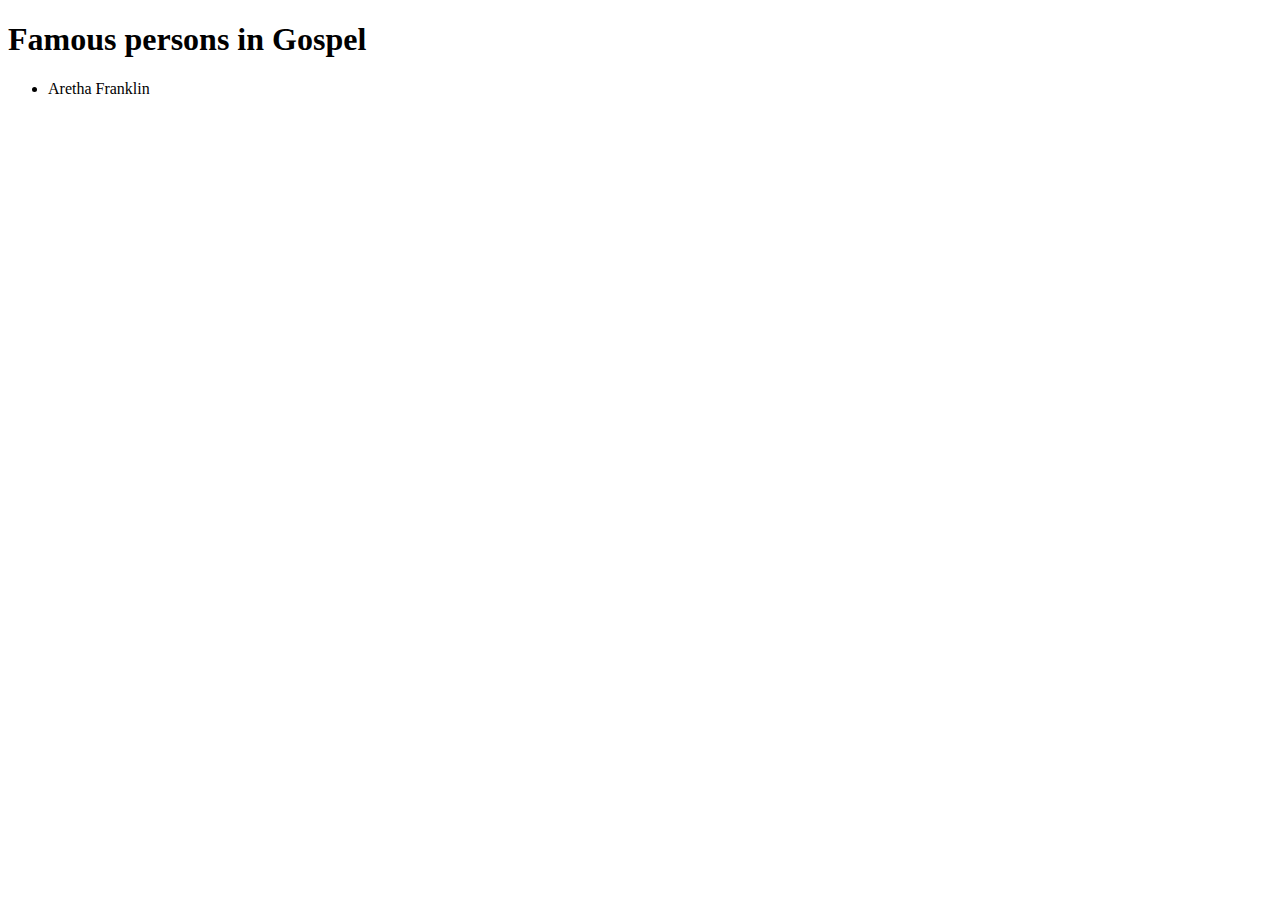
<file: persons.html>
<!DOCTYPE html>
<html>
    <head>
        <title>The history of Gospel</title>
    </head>
    <body>
        <h1>Famous persons in Gospel</h1>
        <p>

        </p>
        <ul>
            <li>Aretha Franklin</li>
        </ul>
    </body>
</html>
</file>
